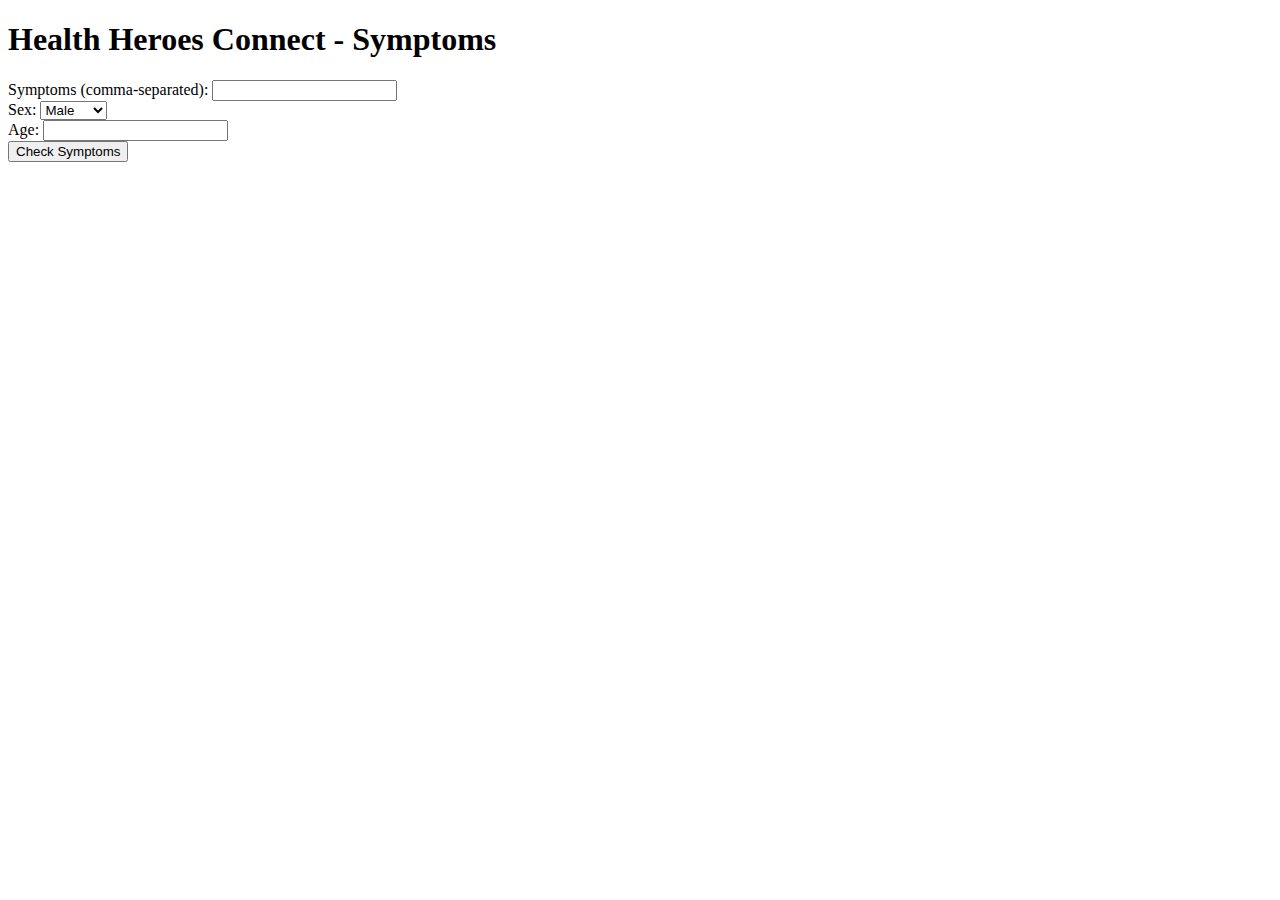
<file: REVIVE/templates/symptoms.html>
<!DOCTYPE html>
<html>
  <head>
    <title>REVIVE - Symptoms</title>
    <script src="https://code.jquery.com/jquery-3.6.0.min.js"></script>
    <script>
      $(document).ready(function () {
        $("#symptomForm").submit(function (event) {
          event.preventDefault();
          var symptoms = $("#symptoms").val();
          var sex = $("#sex").val();
          var age = $("#age").val();

          // Send AJAX request to the backend
          $.ajax({
            url: "/symptoms",
            method: "POST",
            data: {
              symptoms: symptoms,
              sex: sex,
              age: age
            },
            success: function (response) {
              $("#result").text("Treatment: " + response.treatment);
            },
            error: function (xhr, status, error) {
              console.log(error);
              $("#result").text("An error occurred");
            }
          });
        });
      });
    </script>
  </head>
  <body>
    <h1>Health Heroes Connect - Symptoms</h1>
    <form id="symptomForm" method="POST">
      <label for="symptoms">Symptoms (comma-separated):</label>
      <input type="text" id="symptoms" name="symptoms" required /><br />
      <label for="sex">Sex:</label>
      <select id="sex" name="sex">
        <option value="male">Male</option>
        <option value="female">Female</option> </select
      ><br />
      <label for="age">Age:</label>
      <input type="number" id="age" name="age" required /><br />
      <input type="submit" value="Check Symptoms" />
    </form>
    <div id="result"></div>
  </body>
</html>
</file>
